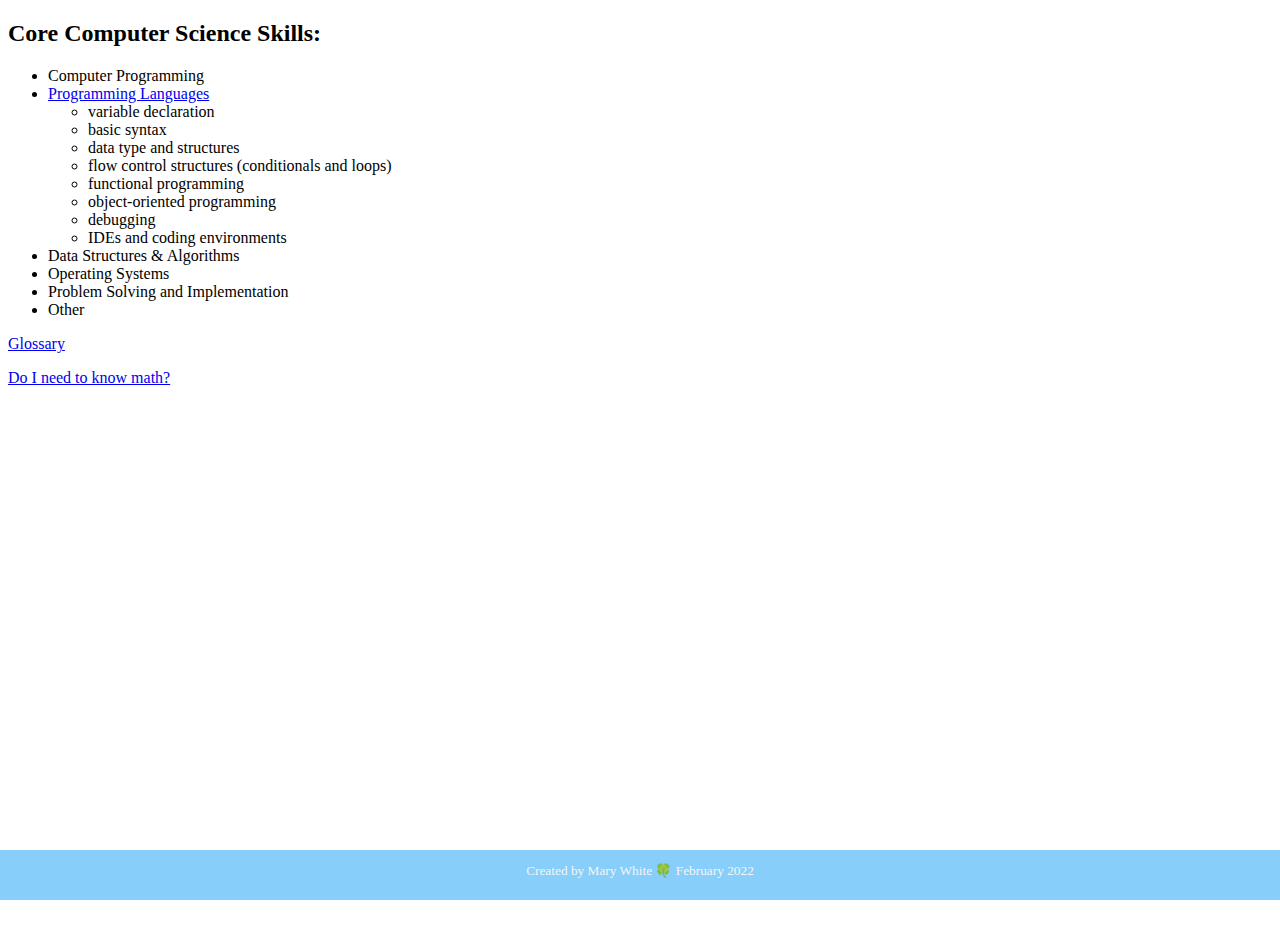
<file: index.html>
<!DOCTYPE html>
<html lang="en">
<head>
    <meta charset="UTF-8">
    <meta name="viewport" content="width=device-width, initial-scale=1, shrink-to-fit=no">
    <!--Bootstrap-->
    <link rel="stylesheet" href="https://cdn.jsdelivr.net/npm/bootstrap@4.5.3/dist/css/bootstrap.min.css" integrity="sha384-TX8t27EcRE3e/ihU7zmQxVncDAy5uIKz4rEkgIXeMed4M0jlfIDPvg6uqKI2xXr2" crossorigin="anonymous">
    <!--fontawesome-->
    <link rel="stylesheet" href="https://pro.fontawesome.com/releases/v5.10.0/css/all.css"
          integrity="sha384-AYmEC3Yw5cVb3ZcuHtOA93w35dYTsvhLPVnYs9eStHfGJvOvKxVfELGroGkvsg+p" crossorigin="anonymous"/>
    <!--custom css-->
    <link rel="stylesheet" href="css/main.css">
    <title>Programming Study Guide</title>
</head>
<body>
<div class="container">
    <section>
        <h2>Core Computer Science Skills:</h2>
        <ul>
            <li>Computer Programming</li>
            <li><a href="programminglanguages.html">Programming Languages</a></li>
                <ul>
                    <li>variable declaration</li>
                    <li>basic syntax</li>
                    <li>data type and structures</li>
                    <li>flow control structures (conditionals and loops)</li>
                    <li>functional programming</li>
                    <li>object-oriented programming</li>
                    <li>debugging</li>
                    <li>IDEs and coding environments</li>
                </ul>
            <li>Data Structures & Algorithms</li>
            <li>Operating Systems</li>
            <li>Problem Solving and Implementation</li>
            <li>Other</li>
        </ul>
    </section>
    <section>
        <p><a href="glossary.html">Glossary</a></p>
    </section>
    <sesction>
        <p><a href="math.html">Do I need to know math?</a></p>
    </sesction>


    <footer><p>Created by Mary White &#127808; February 2022</p></footer>

</div>
<script src="https://code.jquery.com/jquery-3.5.1.slim.min.js" integrity="sha384-DfXdz2htPH0lsSSs5nCTpuj/zy4C+OGpamoFVy38MVBnE+IbbVYUew+OrCXaRkfj" crossorigin="anonymous"></script>
<script src="https://cdn.jsdelivr.net/npm/bootstrap@4.5.3/dist/js/bootstrap.bundle.min.js" integrity="sha384-ho+j7jyWK8fNQe+A12Hb8AhRq26LrZ/JpcUGGOn+Y7RsweNrtN/tE3MoK7ZeZDyx" crossorigin="anonymous"></script>
<script src="js/script.js"></script>
</body>
</html>
</file>
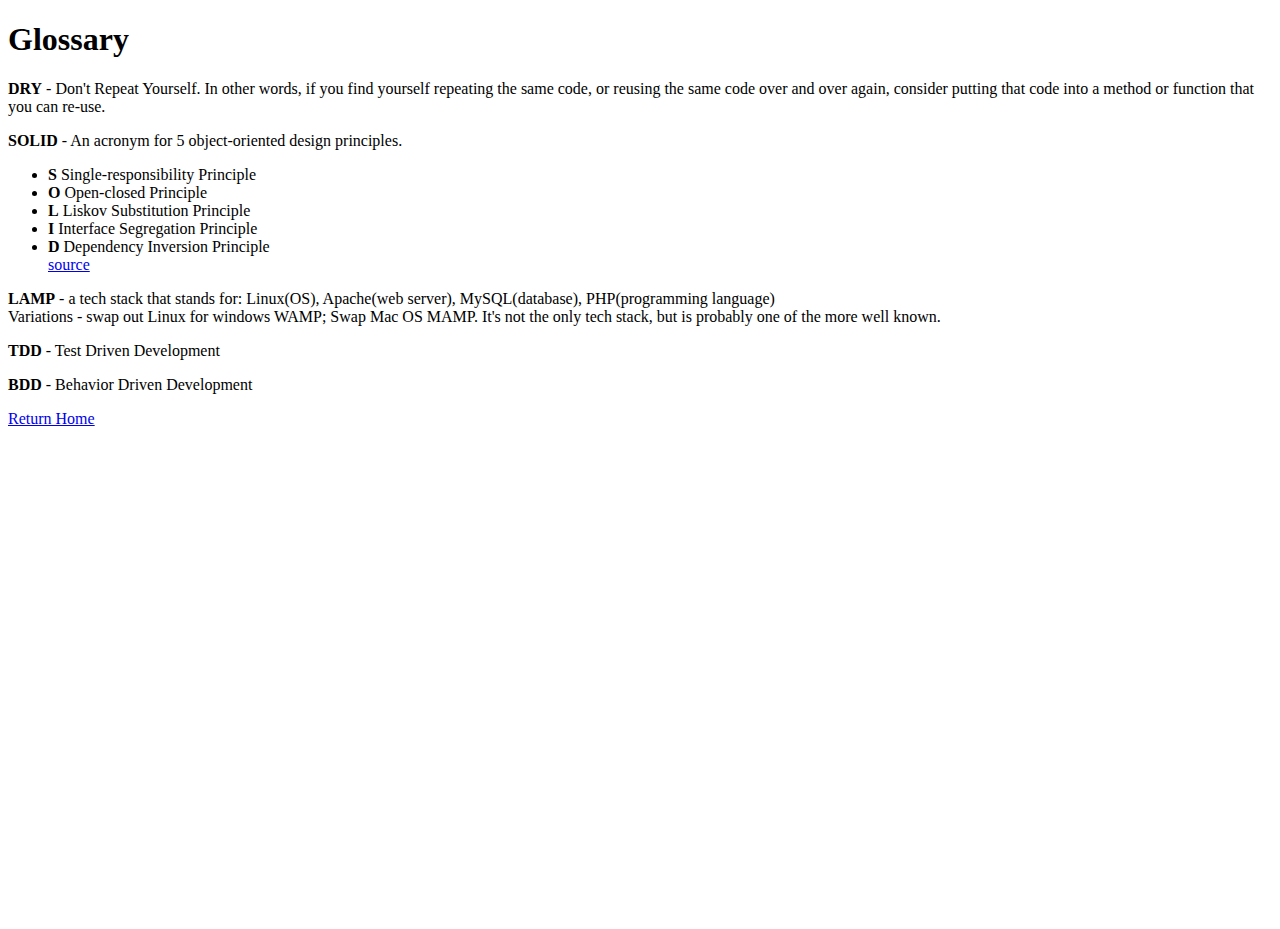
<file: glossary.html>
<!DOCTYPE html>
<html lang="en">
<head>
    <meta charset="UTF-8">
    <meta name="viewport" content="width=device-width, initial-scale=1, shrink-to-fit=no">
    <!--Bootstrap-->
    <link rel="stylesheet" href="https://cdn.jsdelivr.net/npm/bootstrap@4.5.3/dist/css/bootstrap.min.css"
          integrity="sha384-TX8t27EcRE3e/ihU7zmQxVncDAy5uIKz4rEkgIXeMed4M0jlfIDPvg6uqKI2xXr2" crossorigin="anonymous">
    <!--fontawesome-->
    <link rel="stylesheet" href="https://pro.fontawesome.com/releases/v5.10.0/css/all.css"
          integrity="sha384-AYmEC3Yw5cVb3ZcuHtOA93w35dYTsvhLPVnYs9eStHfGJvOvKxVfELGroGkvsg+p" crossorigin="anonymous"/>
    <!--custom css-->
    <link rel="stylesheet" href="css/main.css">
    <title>Programming Glossary</title>

</head>
<body>
<div class="container">
    <h1>Glossary</h1>
    <p><strong>DRY</strong> - Don't Repeat Yourself. In other words, if you find yourself repeating the same code, or reusing the same code over and over again, consider putting that code into a method or function that you can re-use.</p>
    <p><strong>SOLID</strong> - An acronym for 5 object-oriented design principles.
    <ul>
        <li><strong>S</strong> Single-responsibility Principle</li>
        <li><strong>O</strong> Open-closed Principle</li>
        <li><strong>L</strong> Liskov Substitution Principle</li>
        <li><strong>I</strong> Interface Segregation Principle</li>
        <li><strong>D</strong> Dependency Inversion Principle</li>
    <span>    <a href="https://www.digitalocean.com/community/conceptual_articles/s-o-l-i-d-the-first-five-principles-of-object-oriented-design">source</a>
</span>
    </ul>
    <!--    https://www.digitalocean.com/community/conceptual_articles/s-o-l-i-d-the-first-five-principles-of-object-oriented-design-->
    </p>
    <p><strong>LAMP</strong> - a tech stack that stands for: Linux(OS), Apache(web server), MySQL(database), PHP(programming language) <br>
    Variations - swap out Linux for windows WAMP; Swap Mac OS MAMP. It's not the only tech stack, but is probably one of the more well known.</p>
    <p><strong>TDD</strong> - Test Driven Development</p>
    <p><strong>BDD</strong> - Behavior Driven Development</p>

    <p><a href="index.html">Return Home</a></p>

</div>

<script src="https://code.jquery.com/jquery-3.5.1.slim.min.js"
        integrity="sha384-DfXdz2htPH0lsSSs5nCTpuj/zy4C+OGpamoFVy38MVBnE+IbbVYUew+OrCXaRkfj"
        crossorigin="anonymous"></script>
<script src="https://cdn.jsdelivr.net/npm/bootstrap@4.5.3/dist/js/bootstrap.bundle.min.js"
        integrity="sha384-ho+j7jyWK8fNQe+A12Hb8AhRq26LrZ/JpcUGGOn+Y7RsweNrtN/tE3MoK7ZeZDyx"
        crossorigin="anonymous"></script>
<script src="js/script.js"></script>
</body>
</html>
</file>
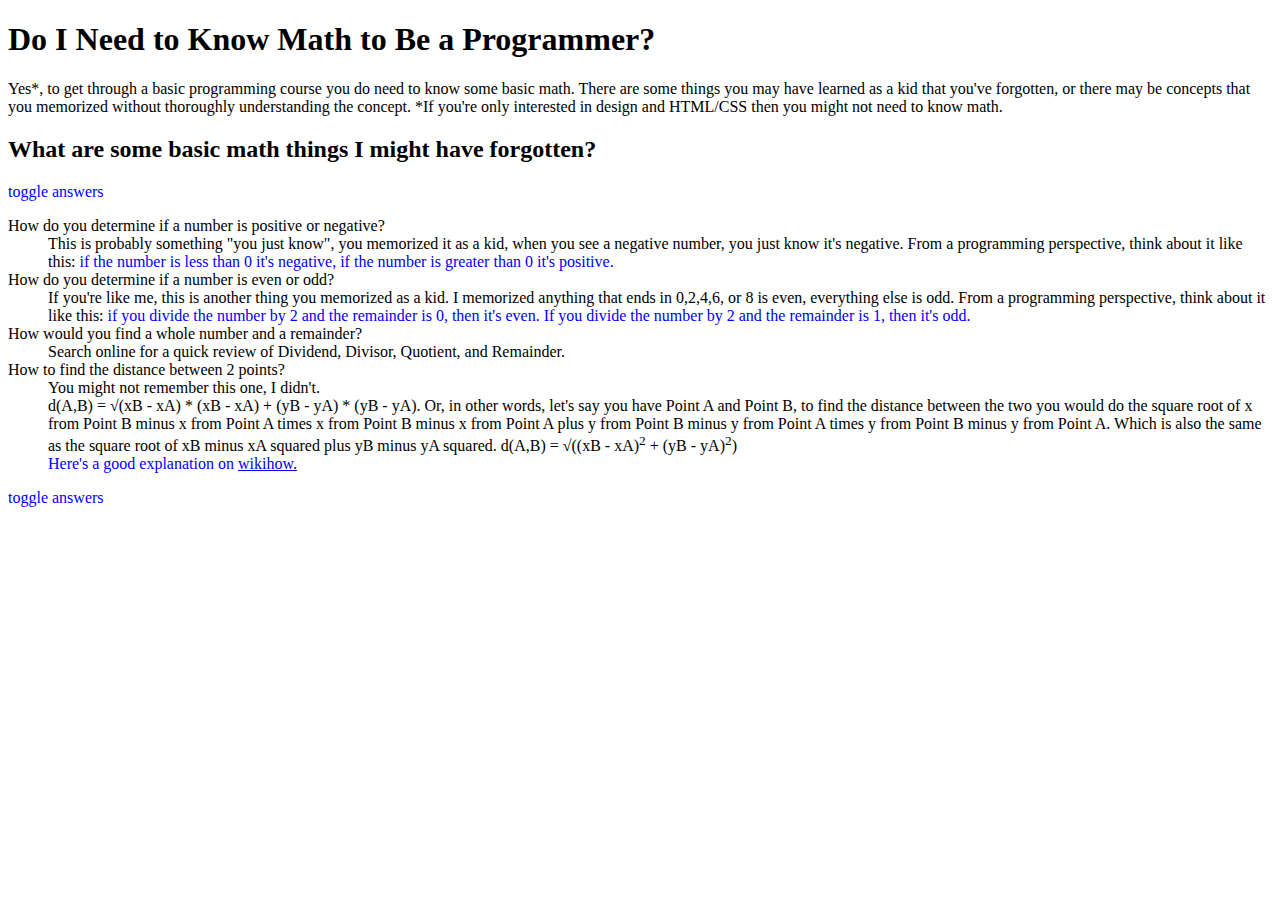
<file: math.html>
<!DOCTYPE html>
<html lang="en">
<head>
    <meta charset="UTF-8">
    <meta name="viewport" content="width=device-width, initial-scale=1, shrink-to-fit=no">
    <!--Bootstrap-->
    <link rel="stylesheet" href="https://cdn.jsdelivr.net/npm/bootstrap@4.5.3/dist/css/bootstrap.min.css" integrity="sha384-TX8t27EcRE3e/ihU7zmQxVncDAy5uIKz4rEkgIXeMed4M0jlfIDPvg6uqKI2xXr2" crossorigin="anonymous">
    <!--fontawesome-->
    <link rel="stylesheet" href="https://pro.fontawesome.com/releases/v5.10.0/css/all.css"
          integrity="sha384-AYmEC3Yw5cVb3ZcuHtOA93w35dYTsvhLPVnYs9eStHfGJvOvKxVfELGroGkvsg+p" crossorigin="anonymous"/>
    <!--custom css-->
    <link rel="stylesheet" href="css/math.css">
    <title>Do I need to know math?</title>
</head>
<body>
<div class="container">
<h1>Do I Need to Know Math to Be a Programmer?</h1>
<p>Yes*, to get through a basic programming course you do need to know some basic math. There are some things you may have learned as a kid that you've
forgotten, or there may be concepts that you memorized without thoroughly understanding the concept. *If you're only interested in design and HTML/CSS then you
might not need to know math.</p>
<h2>What are some basic math things I might have forgotten?</h2>
    <span class="toggle-link bluetext ml-2">toggle answers</span>
<dl>
    <dt>How do you determine if a number is positive or negative?
        <br></dt>
    <dd>This is probably something "you just know", you memorized it as a kid, when you see a negative number, you just know it's negative. From
    a programming perspective, think about it like this: <span class="bluetext">if the number is less than 0 it's negative, if the number
        is greater than 0 it's positive.</span></dd>
    <dt>How do you determine if a number is even or odd?<br></dt>
    <dd>If you're like me, this is another thing you memorized as a kid. I memorized anything that ends in 0,2,4,6, or 8 is even, everything else is odd.
        From
        a programming perspective, think about it like this: <span class="bluetext">if you divide the number by 2 and the remainder is 0, then it's even. If you
        divide the number by 2 and the remainder is 1, then it's odd.</span></dd>
    <dt>How would you find a whole number and a remainder?</dt>
    <dd>Search online for a quick review of Dividend, Divisor, Quotient, and Remainder. </dd>

    <dt>How to find the distance between 2 points?<br></dt>
    <dd>You might not remember this one, I didn't. <br>
        d(A,B) = &radic;(xB - xA) * (xB - xA) + (yB - yA) * (yB - yA). Or, in other words, let's say you have Point A and Point B, to find the distance between the two you would do the square root of x from Point B minus x from Point A times x from Point B minus x from Point A plus y from Point B minus y from Point A times y from Point B minus y from Point A. Which is also the same as the square root of xB minus xA squared plus yB minus yA squared. d(A,B) = &radic;((xB - xA)<sup>2</sup> + (yB - yA)<sup>2</sup>)
        <br>
        <span class="bluetext">Here's a good explanation on <a href="https://www.wikihow.com/Find-the-Distance-Between-Two-Points" target="blank">wikihow.</a></span></dd>
</dl>
    <span class="toggle-link bluetext ml-2">toggle answers</span>
</div>

<script src="https://code.jquery.com/jquery-3.5.1.slim.min.js" integrity="sha384-DfXdz2htPH0lsSSs5nCTpuj/zy4C+OGpamoFVy38MVBnE+IbbVYUew+OrCXaRkfj" crossorigin="anonymous"></script>
<script src="https://cdn.jsdelivr.net/npm/bootstrap@4.5.3/dist/js/bootstrap.bundle.min.js" integrity="sha384-ho+j7jyWK8fNQe+A12Hb8AhRq26LrZ/JpcUGGOn+Y7RsweNrtN/tE3MoK7ZeZDyx" crossorigin="anonymous"></script>
<script src="js/mathScript.js"></script>
</body>
</html>
</file>
<file: css/main.css>
* {
    box-sizing: border-box;
}

body {
}

.container {
    min-height: 100vh;

}

.wrapper {
    position: relative;
    padding-bottom: 50px;
}

footer {
    position: absolute;
    left: 0;
    bottom: 0;
    width: 100%;
    background-color: #87cefa;
    color: whitesmoke;
    text-align: center;
    font-size: smaller;
    height: 50px;
}
</file>
<file: css/math.css>
* {
    box-sizing: border-box;
}

.bluetext {
    color: blue;
}

.invisible {
    visibility: hidden;
}
</file>
